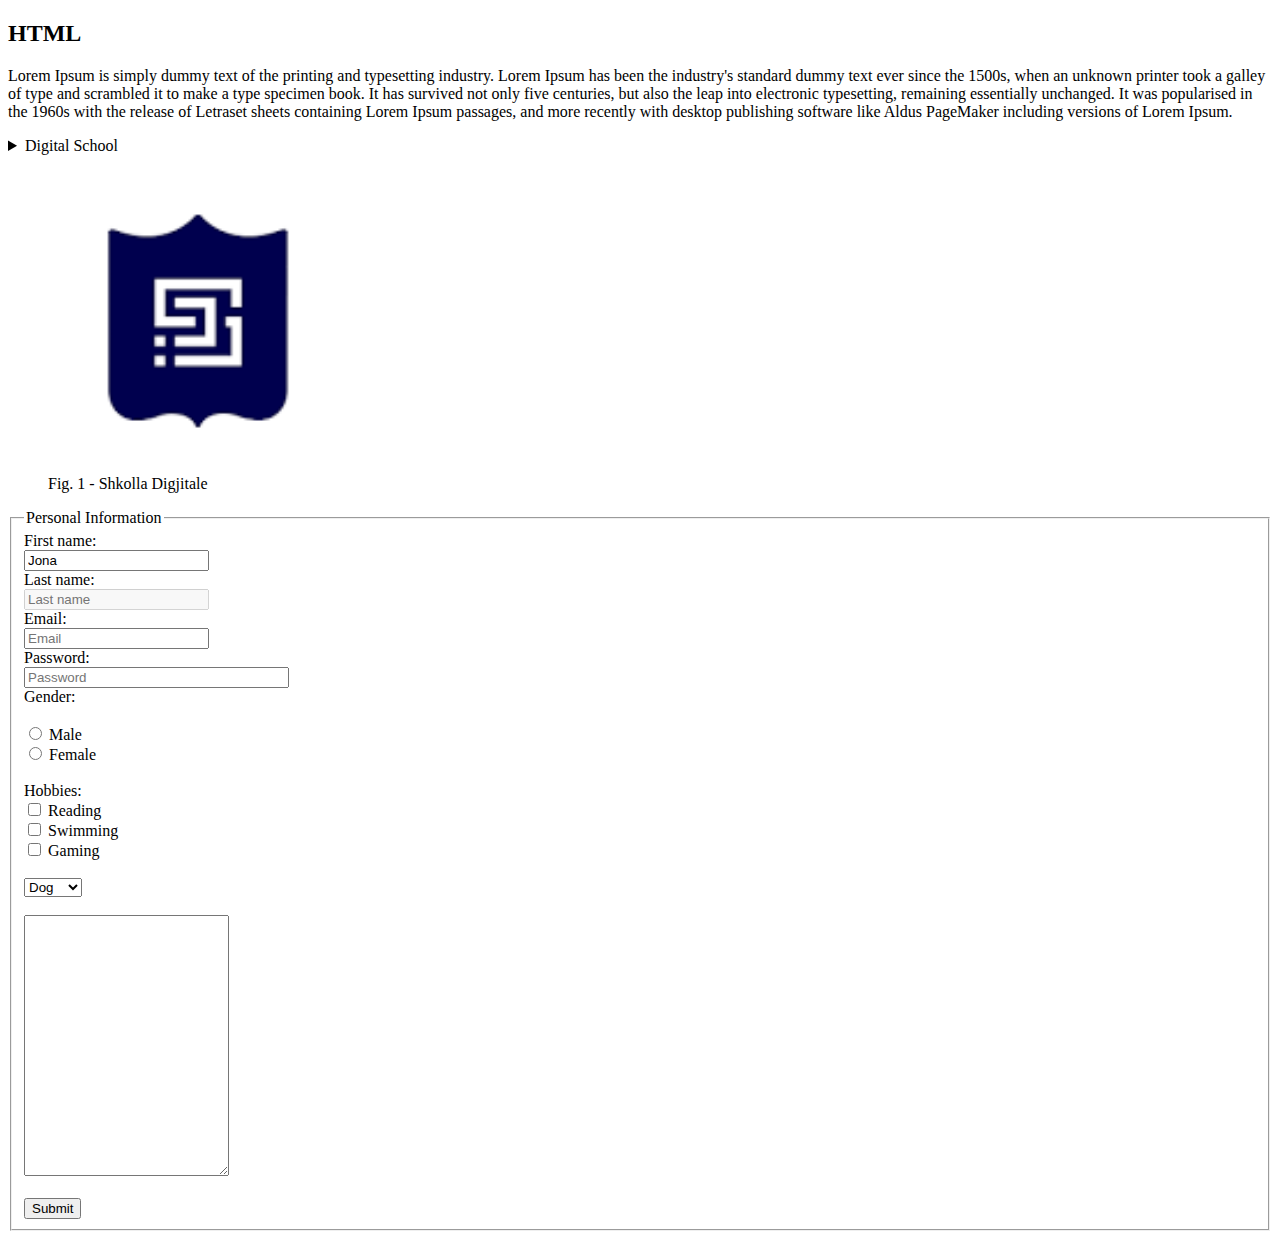
<file: Lesson 7/index.html>
<!DOCTYPE html>
<html lang="en">
<head>
    <meta charset="UTF-8">
    <meta name="viewport" content="width=device-width, initial-scale=1.0">
    <title>Lesson 7</title>
</head>
<body>
    <article>
        <h2>HTML</h2>
        <p>Lorem Ipsum is simply dummy text of the printing and typesetting industry. Lorem Ipsum has been the industry's standard dummy text ever since the 1500s, when an unknown printer took a galley of type and scrambled it to make a type specimen book. It has survived not only five centuries, but also the leap into electronic typesetting, remaining essentially unchanged. It was popularised in the 1960s with the release of Letraset sheets containing Lorem Ipsum passages, and more recently with desktop publishing software like Aldus PageMaker including versions of Lorem Ipsum.</p>
    </article>
    <details>
        <summary>Digital School</summary>
        <p>Lorem Ipsum is simply dummy text of the printing and typesetting industry. Lorem Ipsum has been the industry's standard</p>
    </details>
    <figure>
        <img src="logo.png" alt="logo" width="300" height="300">
        <figcaption>Fig. 1 - Shkolla Digjitale</figcaption>
    </figure>
    <form action="">
        <fieldset>
            <legend>Personal Information</legend>
            <label for="firstname">First name:</label><br>
        <input type="text" id="firstname" name="firstname" value="Jona" readonly required><br>
        <label for="lastname">Last name:</label><br>
        <input type="text" id="lastname" name="lastname" placeholder="Last name" disabled><br>
        <label for="email">Email:</label><br>
        <input type="email" id="email" name="email" placeholder="Email" required><br>
        <label for="password">Password:</label><br>
        <input type="password" id="password" name="password" placeholder="Password" size="30" required><br>
        <label for="radio">Gender:</label><br><br>
        <input type="radio" id="male" name="gender" value="male">
        <label for="male">Male</label><br>
        <input type="radio" id="female" name="gender" value="female">
        <label for="female">Female</label><br><br>
        <label>Hobbies:</label><br>
        <input type="checkbox" id="reading" name="reading" value="Reading">
        <label for="reading">Reading</label><br>
        <input type="checkbox" id="swimming" name="swimming" value="Swimming">
        <label for="reading">Swimming</label><br>
        <input type="checkbox" id="gaming" name="gaming" value="Gaming">
        <label for="reading">Gaming</label><br><br>
        <select id="pet">
            <option value="dog">Dog</option>
            <option value="cat">Cat</option>
            <option value="horse">Horse</option>
        </select><br><br>
        <textarea name="message" rows="17" cols="23" maxlength="30"></textarea><br><br>
        <input type="submit" id="submit" name="submit" value="Submit">
        </fieldset>
        
    </form>

</body>
</html>
</file>
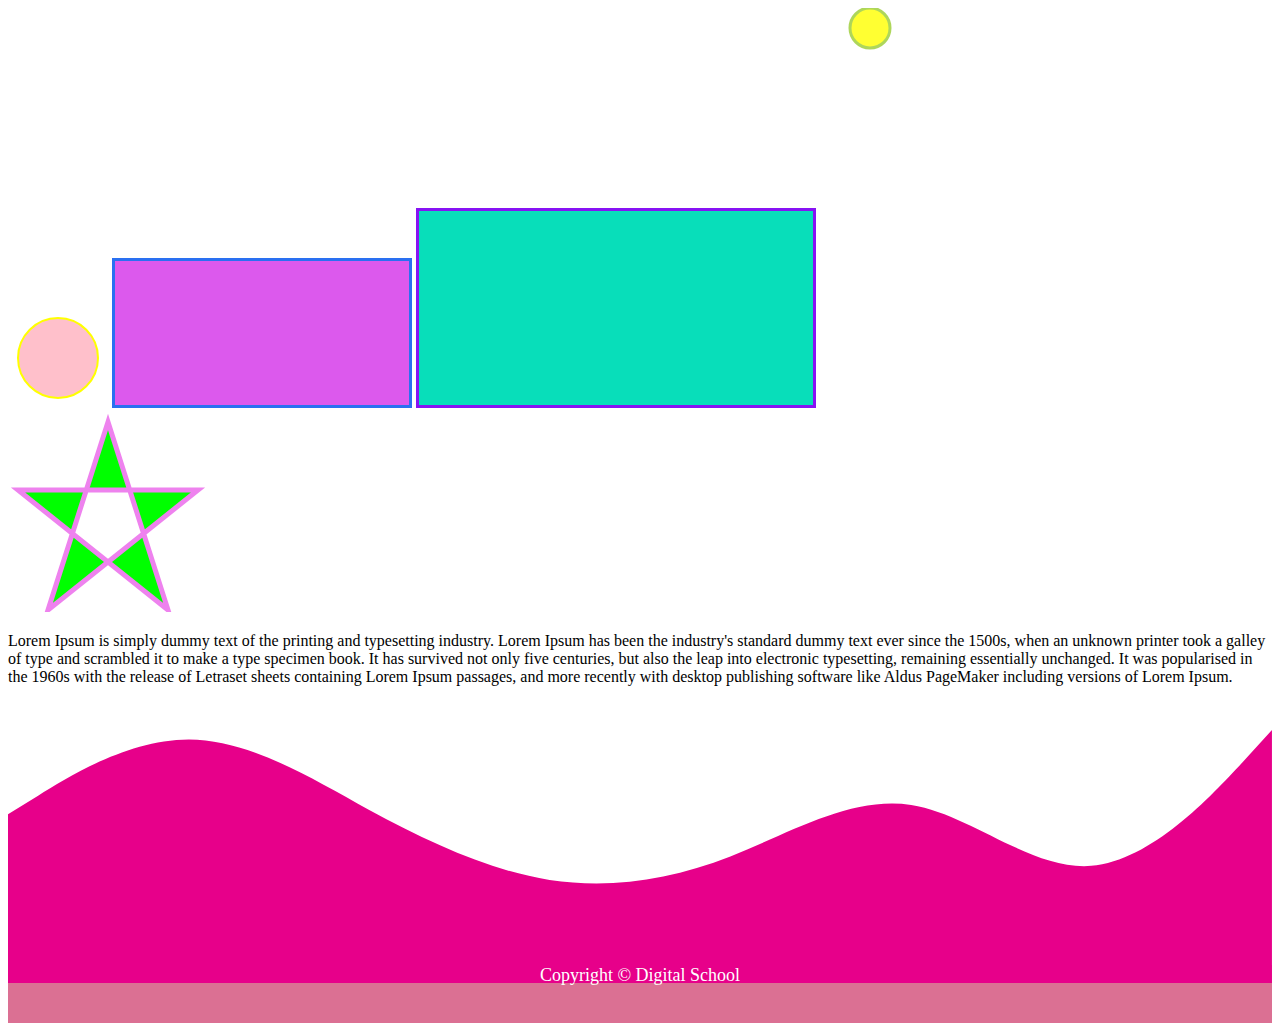
<file: Lesson 8/index.html>
<!DOCTYPE html>
<html lang="en">
<head>
    <meta charset="UTF-8">
    <meta name="viewport" content="width=device-width, initial-scale=1.0">
    <title>SVG</title>
<style>
    footer {
        background-color: palevioletred;
        height: 58px;
        margin: -40px 0 0 0;
    }
    footer p {
        text-align: center;
        color: white;
        font-size: 18px
    }
</style>
</head>
<body>
    <svg height="100" width="100">
    <circle cx="50" cy="50" r="40" stroke="yellow" stroke-width="2" fill="pink"/>
    </svg>
    <svg width="300" height="150">
       <rect width="300" height="150" style="fill: hwb(293 35% 7%); stroke-width:6; stroke: rgb(42, 112, 241)" />
    </svg>

    <svg width="400" height="200">
       <rect width="400" height="200" style="fill: hwb(170 3% 13%); stroke-width:6; stroke: rgb(135, 19, 243)" />
    </svg>
    <svg height="400" width="180">
    <circle cx="50" cy="20" r="20"  style="fill: yellow; stroke: yellowgreen; stroke-width: 3; opacity:0.8"  />
    </svg>
<svg width="300" height="200">
    <polygon points="100, 10 40, 198 190, 78 10, 78 160, 198" style="fill:lime; stroke: violet; stroke-width: 5; fill-rule: evenodd"/>
</svg>
<p>Lorem Ipsum is simply dummy text of the printing and typesetting industry. Lorem Ipsum has been the industry's standard dummy text ever since the 1500s, when an unknown printer took a galley of type and scrambled it to make a type specimen book. It has survived not only five centuries, but also the leap into electronic typesetting, remaining essentially unchanged. It was popularised in the 1960s with the release of Letraset sheets containing Lorem Ipsum passages, and more recently with desktop publishing software like Aldus PageMaker including versions of Lorem Ipsum.</p>
<svg xmlns="http://www.w3.org/2000/svg" viewBox="0 0 1440 320"><path fill="#e7008a" fill-opacity="1" d="M0,128L34.3,106.7C68.6,85,137,43,206,42.7C274.3,43,343,85,411,122.7C480,160,549,192,617,202.7C685.7,213,754,203,823,176C891.4,149,960,107,1029,117.3C1097.1,128,1166,192,1234,186.7C1302.9,181,1371,107,1406,69.3L1440,32L1440,320L1405.7,320C1371.4,320,1303,320,1234,320C1165.7,320,1097,320,1029,320C960,320,891,320,823,320C754.3,320,686,320,617,320C548.6,320,480,320,411,320C342.9,320,274,320,206,320C137.1,320,69,320,34,320L0,320Z"></path></svg>
<footer>
    <p>Copyright &copy Digital School</p>
</footer>
</body>
</html>
</file>
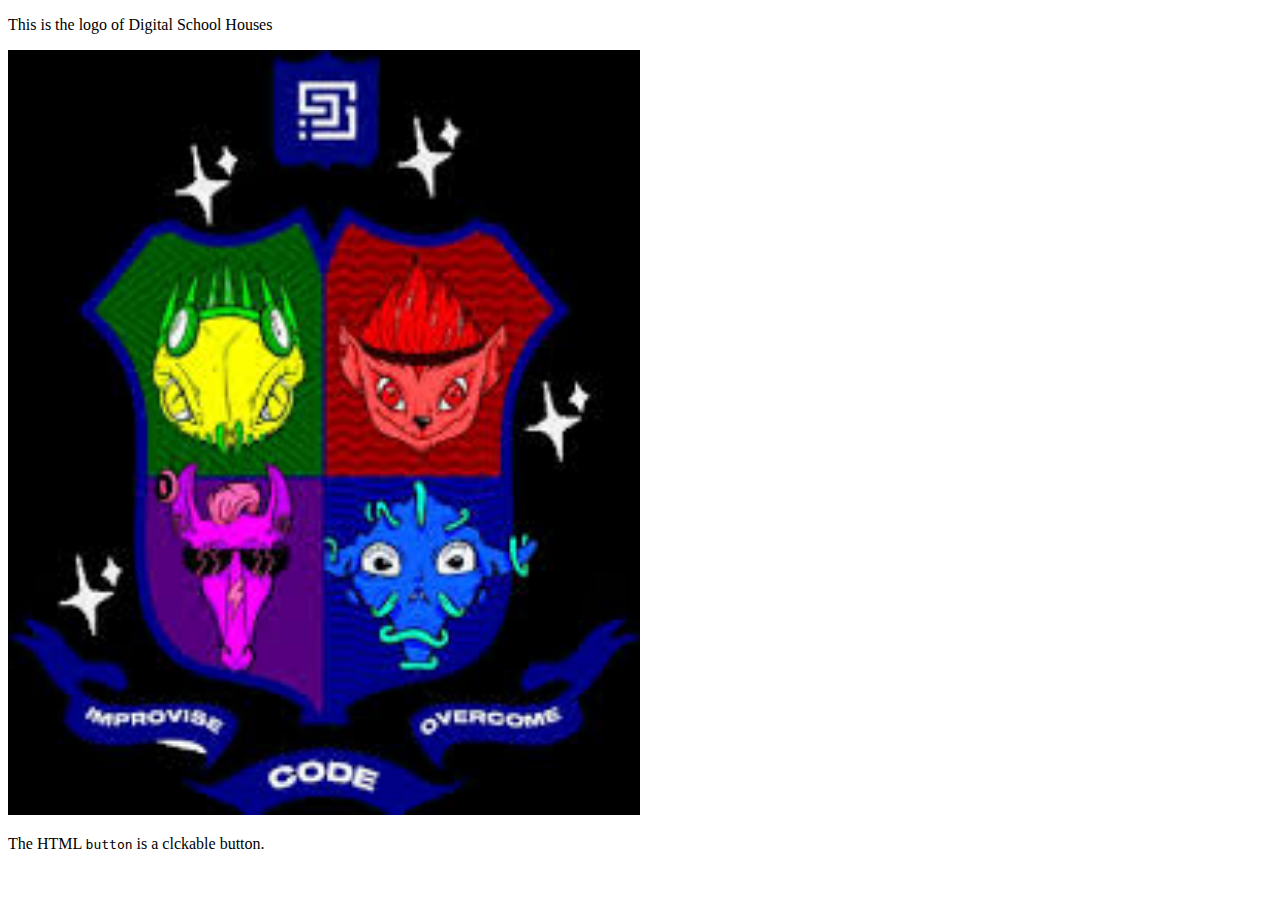
<file: Lesson 9/index.html>
<!DOCTYPE html>
<html lang="en">
<head>
    <meta charset="UTF-8">
    <meta name="viewport" content="width=device-width, initial-scale=1.0">
    <title>Lesson 9</title>
</head>
<body>
    <p>This is the logo of Digital School Houses</p>
    <picture>
        <source media="(min-width: 650px)" srcset="houses_logo.png">
        <img src="ds.png" alt="Logo of Digital School Houses" style="width: 50%;">
    </picture>
    <p>The HTML <code>button</code> is a clckable button.</p>
</body>
</html>
</file>
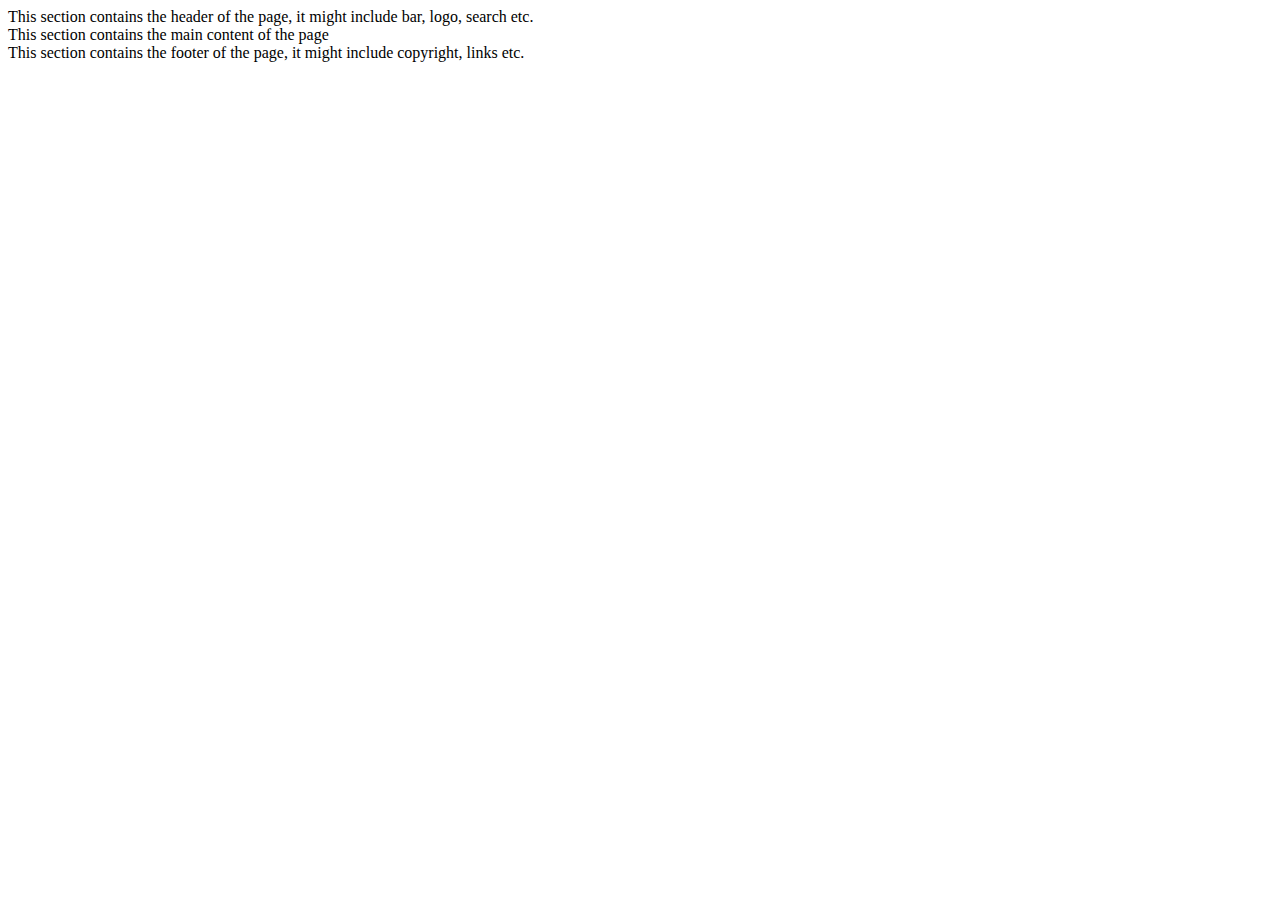
<file: Lesson 10/non-semantic.html>
<!DOCTYPE html>
<html lang="en">
<head>
    <meta charset="UTF-8">
    <meta name="viewport" content="width=device-width, initial-scale=1.0">
    <title>HTML Layouts</title>
</head>
<body>
    <div id="header">
       This section contains the header of the page, it might include bar, logo, search etc.
    </div>
    <div id="main">
        This section contains the main content of the page
    </div>
    <div id="footer">
         This section contains the footer of the page, it might include copyright, links etc.
    </div>
</body>
</html>
</file>
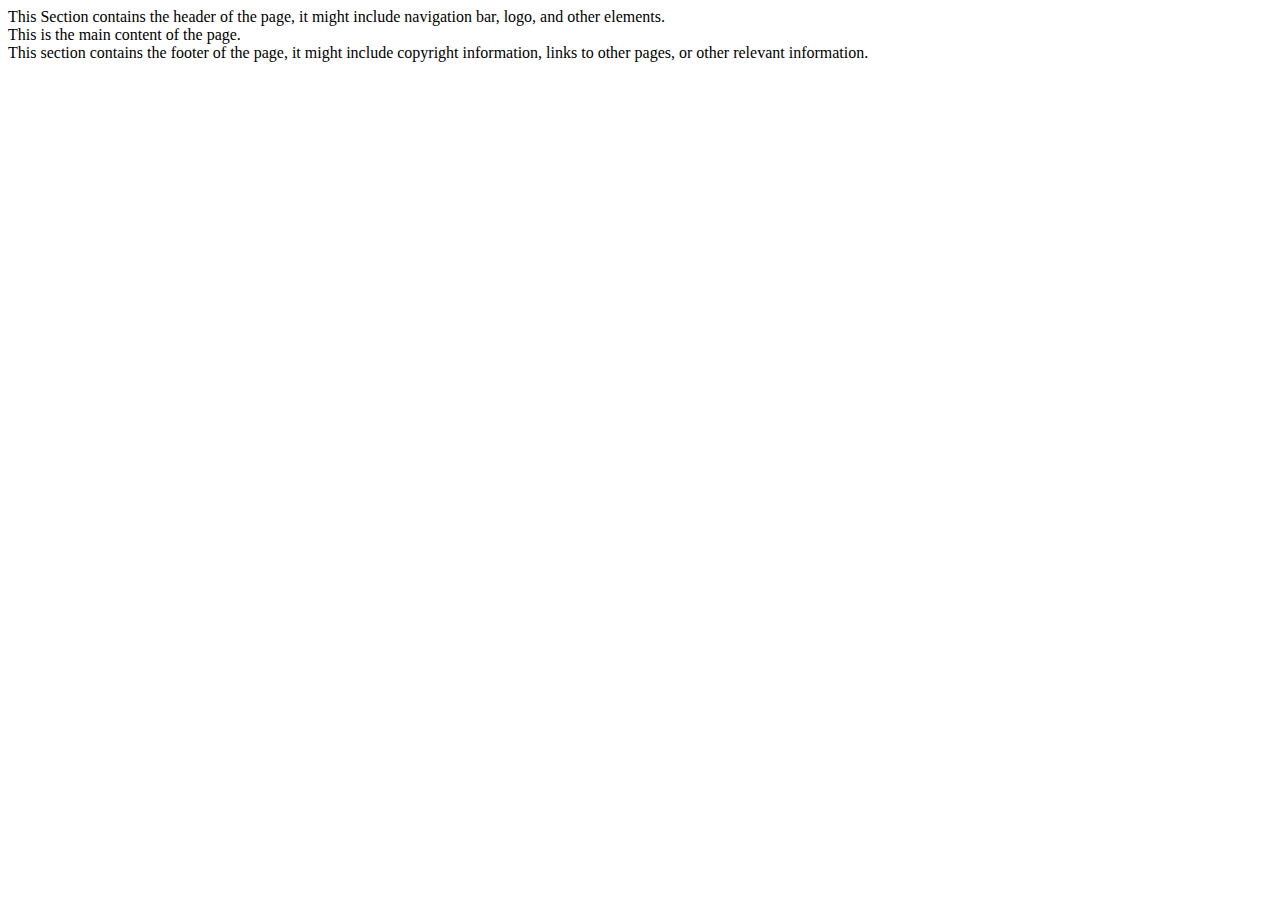
<file: Lesson 10/semantic.html>
<!DOCTYPE html>
<html lang="en">
<head>
    <meta charset="UTF-8">
    <meta name="viewport" content="width=device-width, initial-scale=1.0">
    <title>Semantic HTML</title>
</head>
<body>
    <header>
         This Section contains the header of the page, it might include navigation bar, logo, and other elements.
    </header>
    
    <main>
        This is the main content of the page.
    </main>
    
    <footer>
        This section contains the footer of the page, it might include copyright information, links to other pages, or other relevant information.
    </footer>
</body>
</html>
</file>
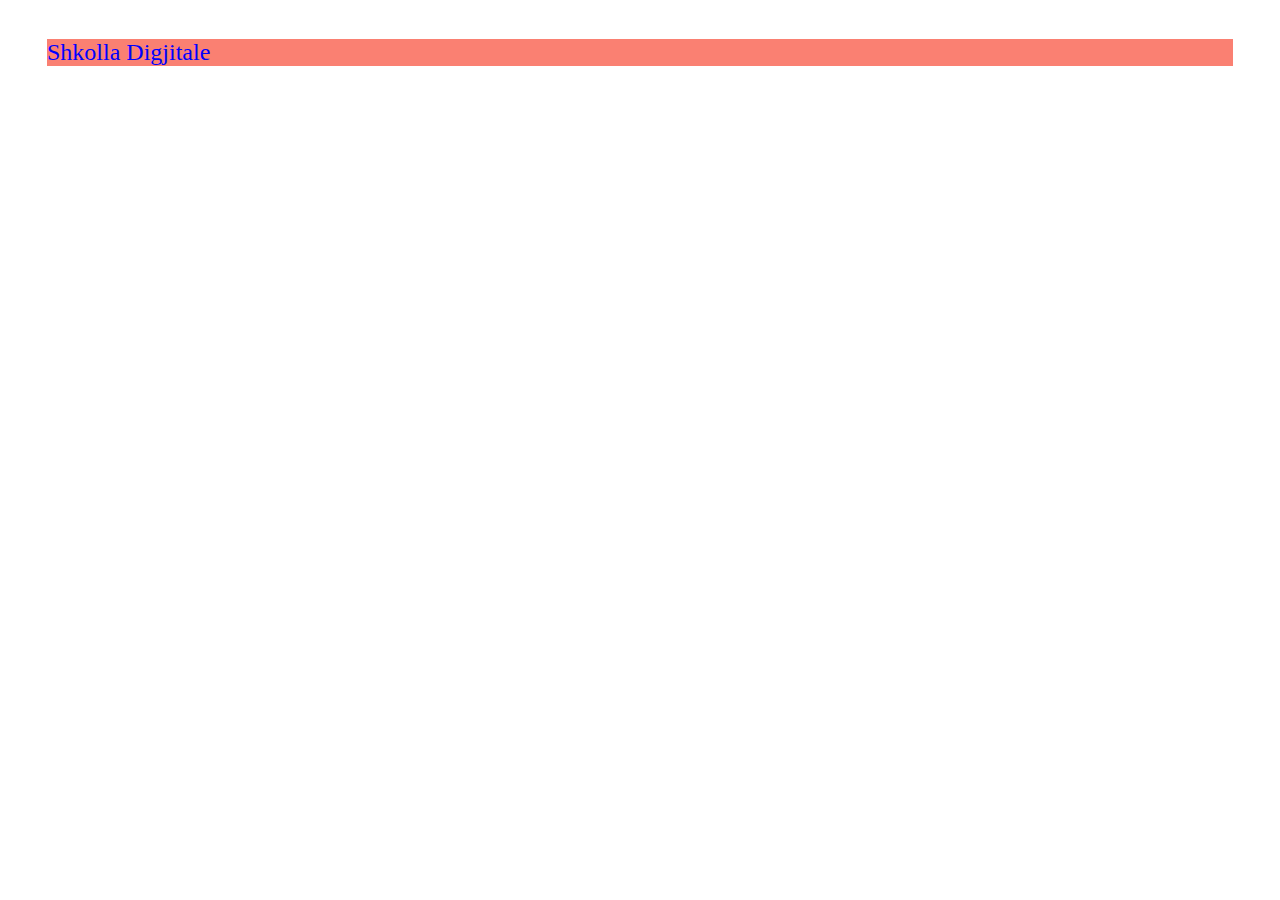
<file: Lesson 11/externalCSS.html>
<!DOCTYPE html>
<html lang="en">
<head>
    <meta charset="UTF-8">
    <meta name="viewport" content="width=device-width, initial-scale=1.0">
    <title>Document</title>
    <link rel="stylesheet" href="CSS/styles.css">
</head>
<body>
    <p>Shkolla Digjitale</p>
</body>
</html>
</file>
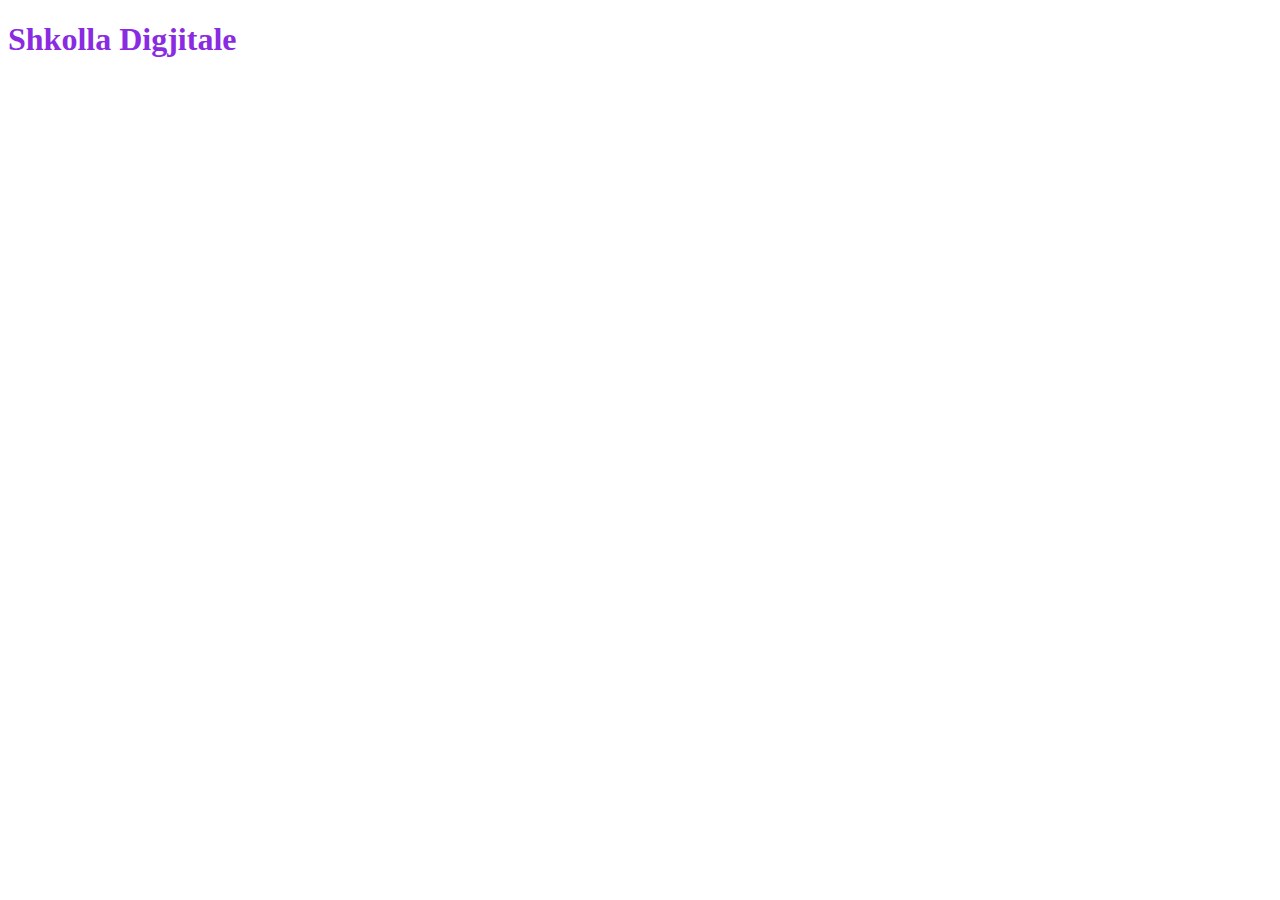
<file: Lesson 11/inlineCSS.html>
<!DOCTYPE html>
<html lang="en">
<head>
    <meta charset="UTF-8">
    <meta name="viewport" content="width=device-width, initial-scale=1.0">
    <title>Document</title>
</head>
<body>
    <h1 style="color:blueviolet;">Shkolla Digjitale</h1>
</body>
</html>
</file>
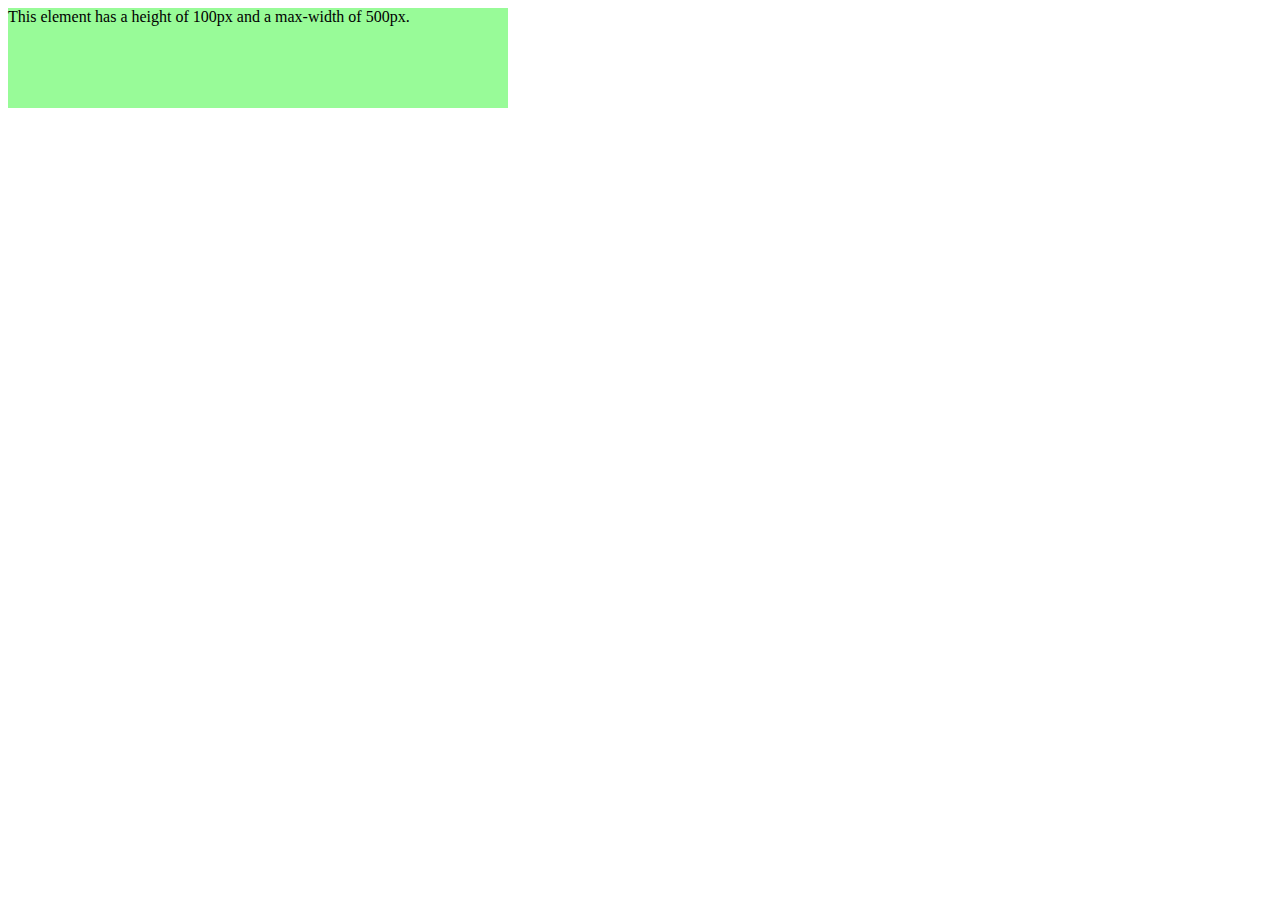
<file: Lesson 11/max-width.html>
<!DOCTYPE html>
<html lang="en">
<head>
    <meta charset="UTF-8">
    <meta name="viewport" content="width=device-width, initial-scale=1.0">
    <title>Document</title>
    <link rel="stylesheet" href="CSS/max-width.css">
</head>
<body>
    <div><span>This element has a height of 100px and a max-width of 500px.</span></div>
</body>
</html>
</file>
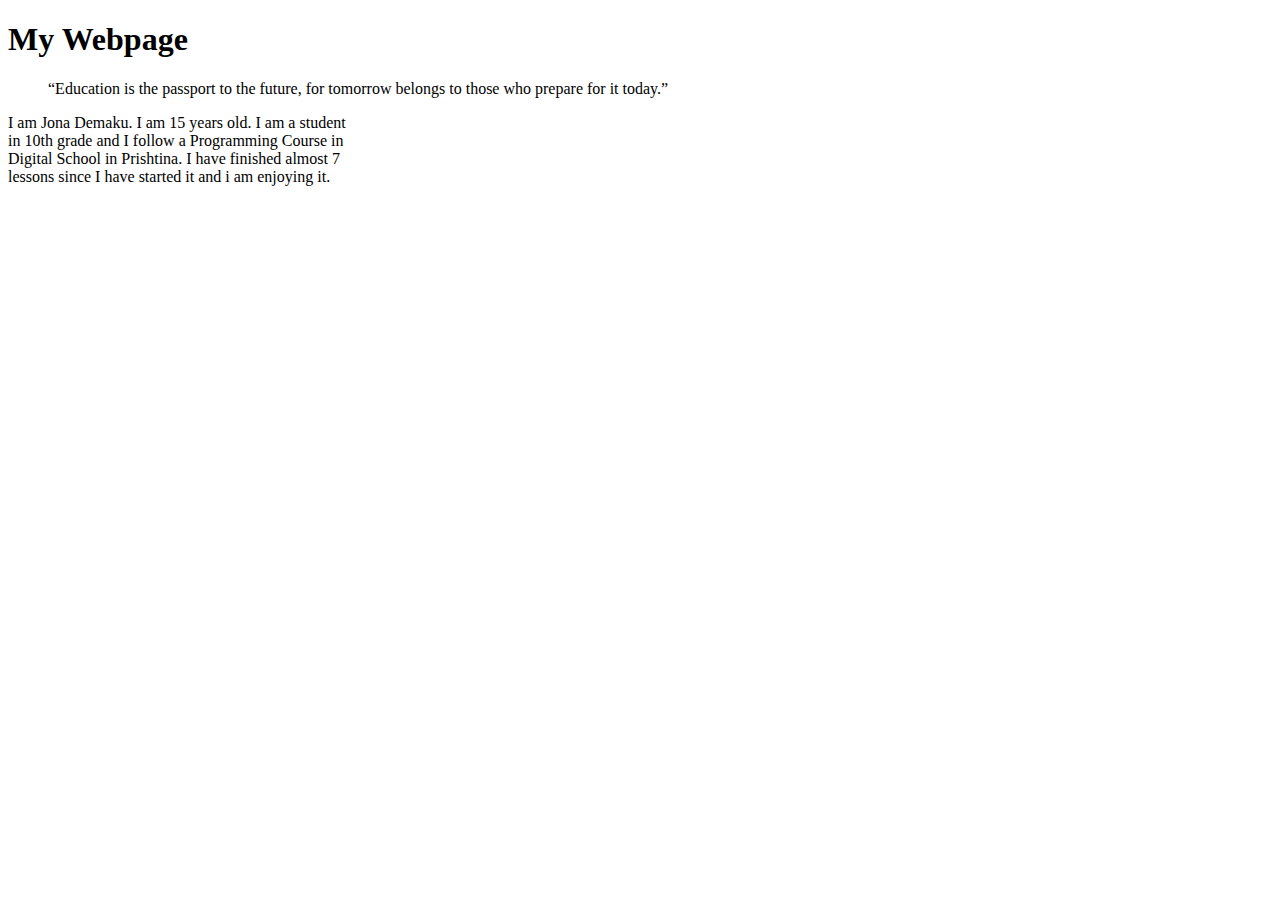
<file: Lesson 7/jona.html>
<!DOCTYPE html>
<html lang="en">
<head>
    <meta charset="UTF-8">
    <meta name="viewport" content="width=device-width, initial-scale=1.0">
    <title>Easy Challenge</title>
</head>
<body>
    <h1>My Webpage</h1>
    <blockquote>“Education is the passport to the future, for tomorrow belongs to those who prepare for it today.”</blockquote>
    <p>I am Jona Demaku. I am 15 years old. I am a student <br>
    in 10th grade and I follow a Programming Course in <br>
    Digital School in Prishtina. I have finished almost 7 <br>
    lessons since I have started it and i am enjoying it.</p>
</body>
</html>
</file>
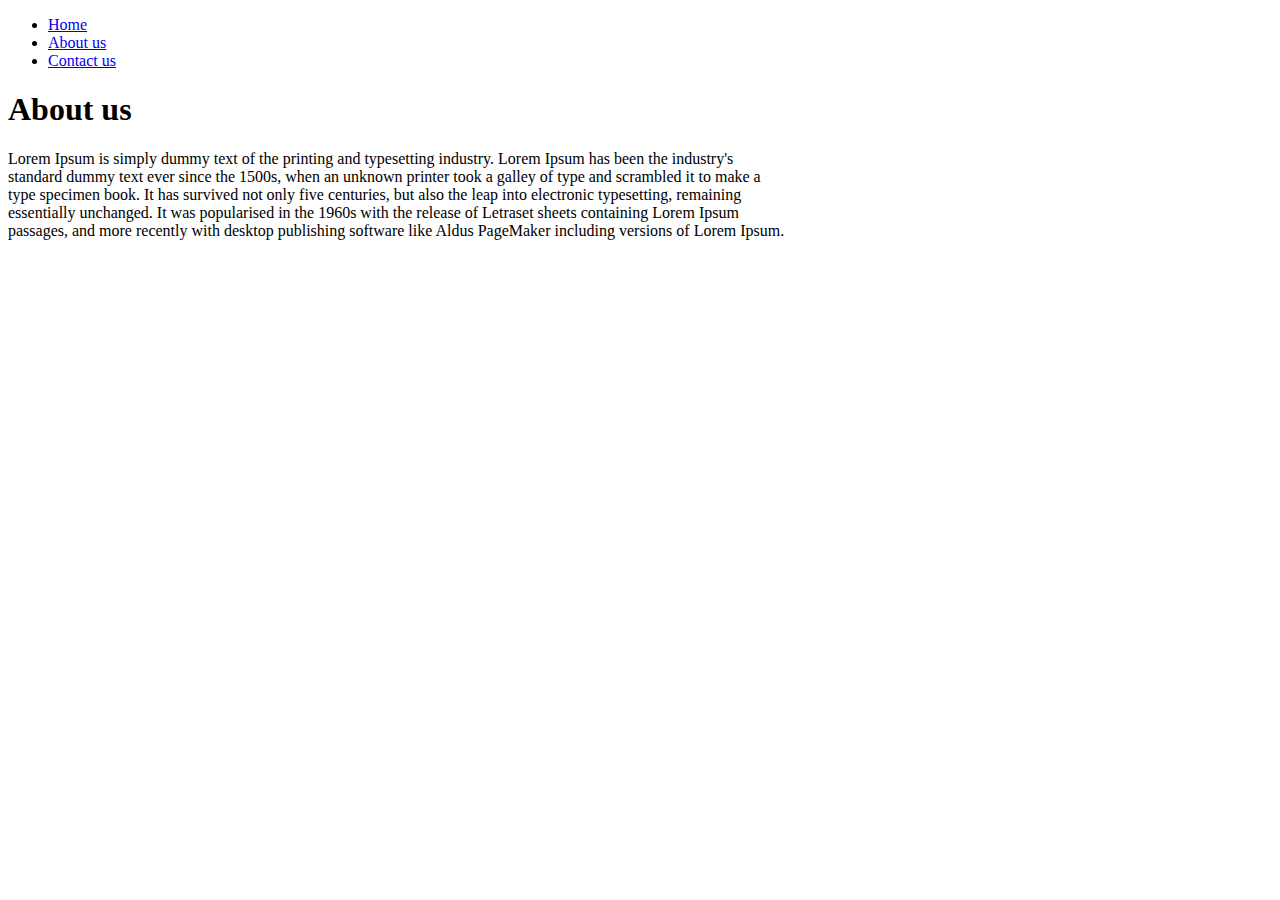
<file: Lesson 8/about.html>
<!DOCTYPE html>
<html lang="en">
<head>
    <meta charset="UTF-8">
    <meta name="viewport" content="width=device-width, initial-scale=1.0">
    <title>About us</title>
</head>
<body>
     <nav>
        <ul>
            <li><a href="home.html">Home</a></li>
            <li><a href="about.html">About us</a></li>
            <li><a href="contact.html">Contact us</a></li>
        </ul>
    </nav>
    <main>
        <h1>About us</h1>
        <p>Lorem Ipsum is simply dummy text of the printing and typesetting industry. Lorem Ipsum has been the industry's <br>
            standard dummy text ever since the 1500s, when an unknown printer took a galley of type and scrambled it to make a <br>
            type specimen book. It has survived not only five centuries, but also the leap into electronic typesetting, remaining<br>
            essentially unchanged. It was popularised in the 1960s with the release of Letraset sheets containing Lorem Ipsum<br>
            passages, and more recently with desktop publishing software like Aldus PageMaker including versions of Lorem Ipsum.
        </p>
    </main>
</body>
</html>
</file>
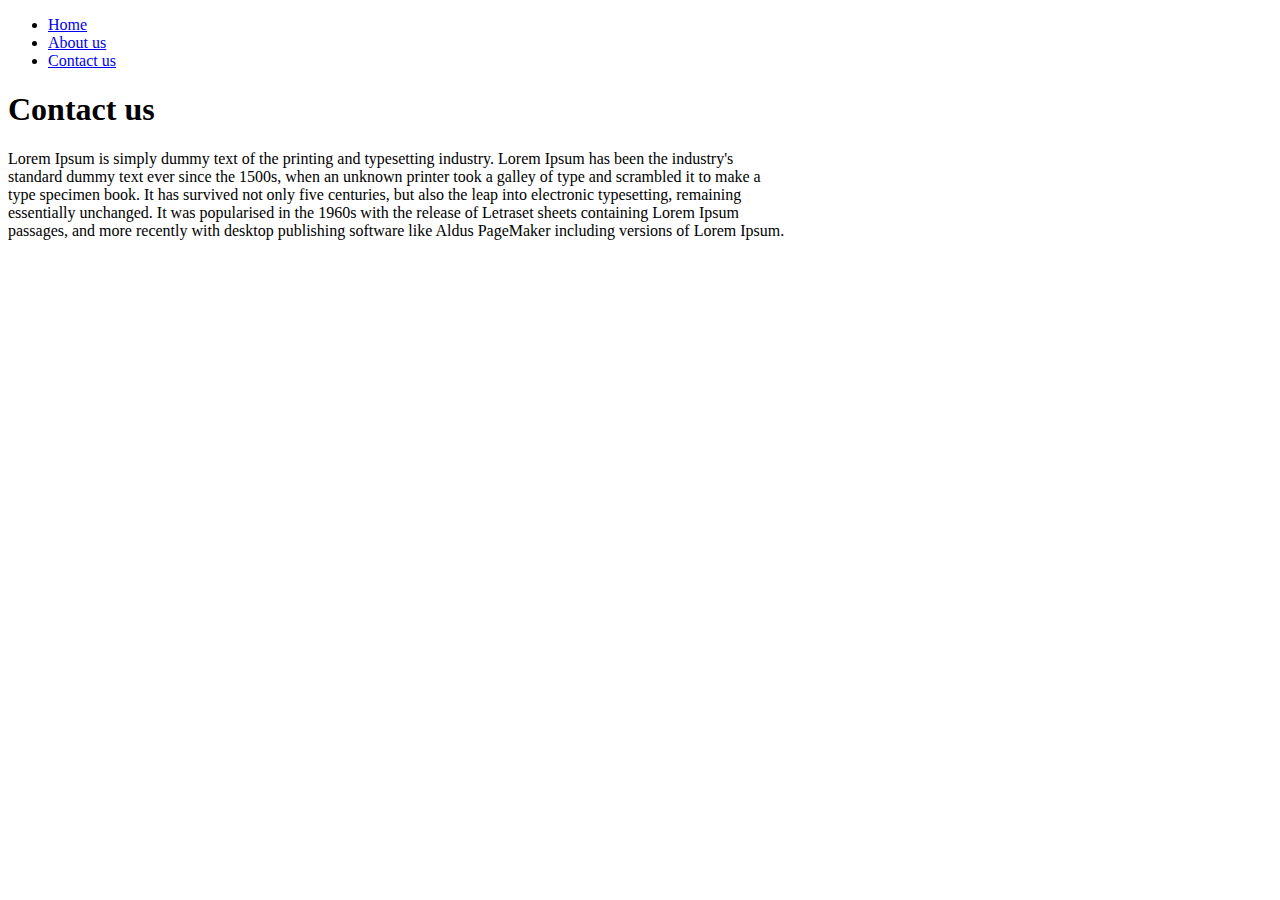
<file: Lesson 8/contact.html>
<!DOCTYPE html>
<html lang="en">
<head>
    <meta charset="UTF-8">
    <meta name="viewport" content="width=device-width, initial-scale=1.0">
    <title>Contact us</title>
</head>
<body>
     <nav>
        <ul>
            <li><a href="home.html">Home</a></li>
            <li><a href="about.html">About us</a></li>
            <li><a href="contact.html">Contact us</a></li>
        </ul>
    </nav>
    <main>
        <h1>Contact us</h1>
        <p>Lorem Ipsum is simply dummy text of the printing and typesetting industry. Lorem Ipsum has been the industry's <br>
            standard dummy text ever since the 1500s, when an unknown printer took a galley of type and scrambled it to make a <br>
            type specimen book. It has survived not only five centuries, but also the leap into electronic typesetting, remaining<br>
            essentially unchanged. It was popularised in the 1960s with the release of Letraset sheets containing Lorem Ipsum<br>
            passages, and more recently with desktop publishing software like Aldus PageMaker including versions of Lorem Ipsum.
        </p>
    </main>
</body>
</html>
</file>
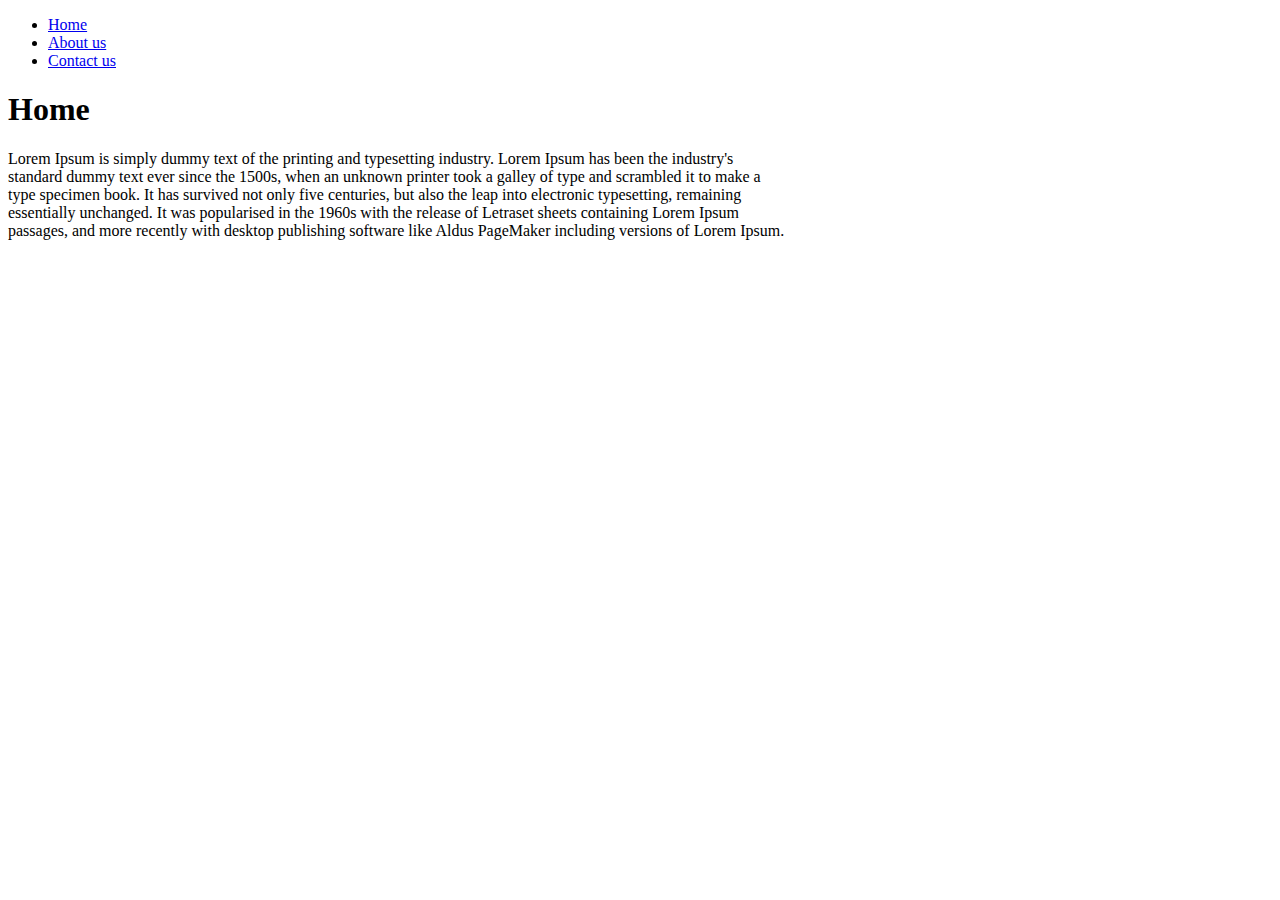
<file: Lesson 8/home.html>
<!DOCTYPE html>
<html lang="en">
<head>
    <meta charset="UTF-8">
    <meta name="viewport" content="width=device-width, initial-scale=1.0">
    <title>Home</title>
</head>
<body>
    <nav>
        <ul>
            <li><a href="home.html">Home</a></li>
            <li><a href="about.html">About us</a></li>
            <li><a href="contact.html">Contact us</a></li>
        </ul>
    </nav>
    <main>
        <h1>Home</h1>
        <p>Lorem Ipsum is simply dummy text of the printing and typesetting industry. Lorem Ipsum has been the industry's <br>
            standard dummy text ever since the 1500s, when an unknown printer took a galley of type and scrambled it to make a <br>
            type specimen book. It has survived not only five centuries, but also the leap into electronic typesetting, remaining<br>
            essentially unchanged. It was popularised in the 1960s with the release of Letraset sheets containing Lorem Ipsum<br>
            passages, and more recently with desktop publishing software like Aldus PageMaker including versions of Lorem Ipsum.
        </p>
    </main>
</body>
</html>
</file>
<file: Lesson 11/CSS/styles.css>
p {
    color: blue;
    font-size: 24px;
    background-color: salmon;
}

p {
/* margin-top: 100px;
margin-bottom: 100px;
margin-left: 120px;
margin-right: 60px; 
margin: 100px 60px 100px 120px ; 
margin: 100px 50px 70px; 
margin: 100px 70px; */
margin: 39px
}

div{
    color: blueviolet;
    background-color: aquamarine;
}

div {
/* padding-top: 100px;
padding-bottom: 100px;
padding-left: 120px;
padding-right: 60px; 
padding: 100px 50px 100px;
padding: 100px 20px;
padding: 200px;*/
padding: 100px 60px 100px 120px ;
height: 100px;
width: 50%;
}
</file>
<file: Lesson 11/CSS/max-width.css>
div {
    height: 100px;
    max-width: 500px;
    background-color: palegreen;
}
</file>
